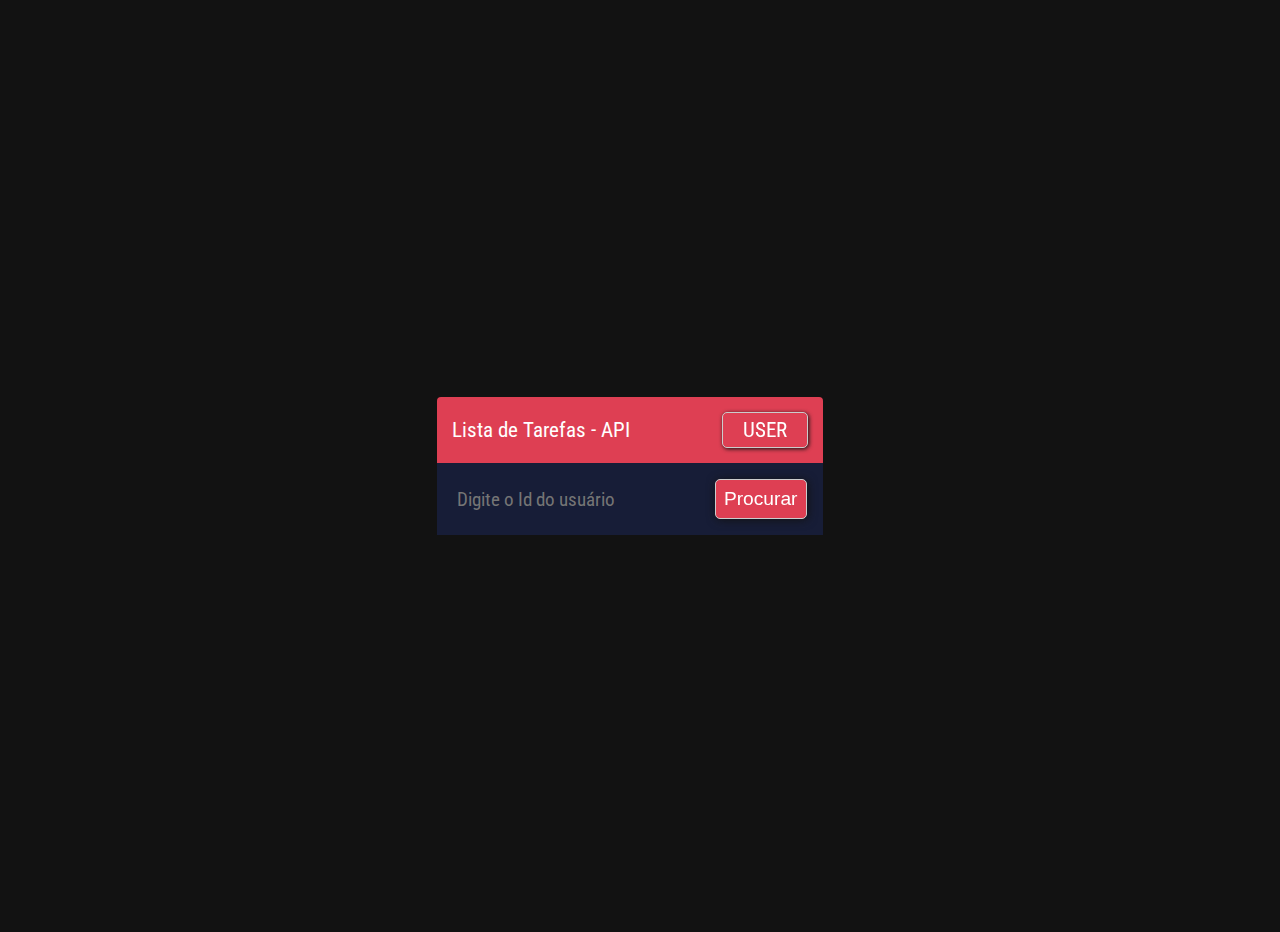
<file: index2.html>
<!DOCTYPE html>
<html lang="en">
<head>
    <meta charset="UTF-8">
    <meta http-equiv="X-UA-Compatible" content="IE=edge">
    <meta name="viewport" content="width=device-width, initial-scale=1.0">
    <link rel="stylesheet" href="./style2.css">
    <title>Document</title>
</head>
<body>
    
    
    <main>
        <div class="toDoList">
            <header>
                Lista de Tarefas - API
                <nav>
                  <ul>
                    <li><a href="index.html">USER</a></li>
                    <!-- <li><a href="index2.html">API</a></li> -->
                  </ul>
                </nav>
              </header>
            
            <section class="wrapper-list">
                <ul id="list" class="list">
                    
                </ul>
            </section>
            
            <footer class="flex-row">
                <input type="text" name="" id="inputzin" placeholder="Digite o Id do usuário">
                <button  type="submit" id="BotaoSubmit">Procurar</button>

            </footer>
            
        </div>
    </main>
    
    <script src="./main2.js"></script>
</body>
</html>
</file>
<file: style2.css>
@import url("https://fonts.googleapis.com/css2?family=Roboto:wght@100;300;400;500;700;900");
@import url("https://fonts.googleapis.com/css2?family=Roboto+Condensed:wght@300;400;700");

* {
  margin: 0;
  padding: 0;
  box-sizing: border-box;
}

body{
    display: flex;
    justify-content: center;
    align-items: center;
    flex-direction: column;
    font-size: 16px;
    font-family: 'Roboto Condensed', Arial, sans-serif;
    background: #121212;
    height: 100vh;
    margin: 1rem;
}
main{
    overflow: auto;
}


.flex-row{
    display: flex;
    flex-direction: row;
    justify-content: space-between;
    align-items: center;
    width: 100%;
    height: 100%;
}

.toDoList{
    width: 95%;
    max-width: 600px;
}

.toDoList header{
    border-top-left-radius: 4px;
    border-top-right-radius: 4px;
    padding: 15px;
    background: #de3f53;
    color: #fff;
    font-size: 1.3em;
    display: flex;
    flex-direction: row;
    justify-content: space-between;
    align-items: center;
}

.toDoList header ul li{
    display: flex;
    flex-direction: row;
    justify-content: space-between;
    align-items: center;
    list-style: none;
}

.toDoList header ul li a{
    color: white;
    text-decoration: none;
    border: solid 1px #ccc;
    border-radius: 5px;
    padding: 5px 20px;
    background: #de3f53;
    filter: drop-shadow(1px 1px 2px #121212);
}

.toDoList header

.wrapper-list ul.list{
    padding: 0;
    margin: 0;
    list-style: none;
}

.wrapper-list ul.list li{
    position: relative;
    background-color: #262e4c;
    color: #b1b2c9;
    border-bottom: 1px solid #1c2340;
    display: flex;
    align-items: center;
    padding: 20px;
    transition: background-color 300ms ease;

}


.wrapper-list ul.list li.removed{    
    animation: collapseItem 300ms ease;
}

.wrapper-list ul.list li.hidden{    
    display: none;
}

.wrapper-list ul.list li:hover{
    background-color: #323b5c;

}

.wrapper-list ul.list li:hover button.remove{
    opacity: 1;
}

.wrapper-list ul.list .check{
    background-color: #404a6e;
    border-radius: 50%;
    width: 20px;
    height: 20px;
    margin-right: 20px;
    cursor: pointer;
    transition: all 200ms ease;
}

.wrapper-list ul.list .check:hover, .wrapper-list ul.list .done .check{
    background-color: #171d37;
}

.wrapper-list ul.list .done .check:after{
    position: relative;
    top: 5px;
    left: 5px;
    display: block;
    content: "";
    width: 10px;
    height: 10px;
    border-radius: 50%;
    background-color: green;
}

.wrapper-list ul.list .notdone .task{
     font-weight: bold;
     
}

.wrapper-list ul.list .done .task{
    text-decoration: line-through;
}

.wrapper-list ul.list .task{
    width: 90%;
}

.wrapper-list button.remove{
    position: absolute;
    top: 20px;
    right: 20px;
    border: none;
    outline: none;
    background-color: red;
    border-radius: 100%;
    width: 20px;
    height: 20px;
    cursor: pointer;
    opacity: 0;
    transition: all 300ms ease;
}

.wrapper-list button.remove:after{
    content: 'X';
    color: white;
    display: block;
}

.toDoList footer{
    background-color: #171d37;
}

.toDoList footer input{
    background-color: #171d37;
    border: none;
    outline: none;
    width: 90%;
    padding: 20px;
    font-family: "Roboto Condensed", Arial, sans-serif;
    font-size: 1.2em;
    color: white;
}

#BotaoSubmit{
    font-size: 1.2rem;
    border-radius: 5px;
    background: #de3f53;
    color: #fff;
    border: none;
    cursor: pointer;
    padding: 0.5rem;
    margin: 1rem;
    border: solid 1px #ccc;
    filter: drop-shadow(1px 1px 5px #121212);
}


@keyframes collapseItem{
    0%{
        transform: rotateX(0deg);
    }
    100%{
        transform: rotateX(-90deg);
    }
}
</file>
